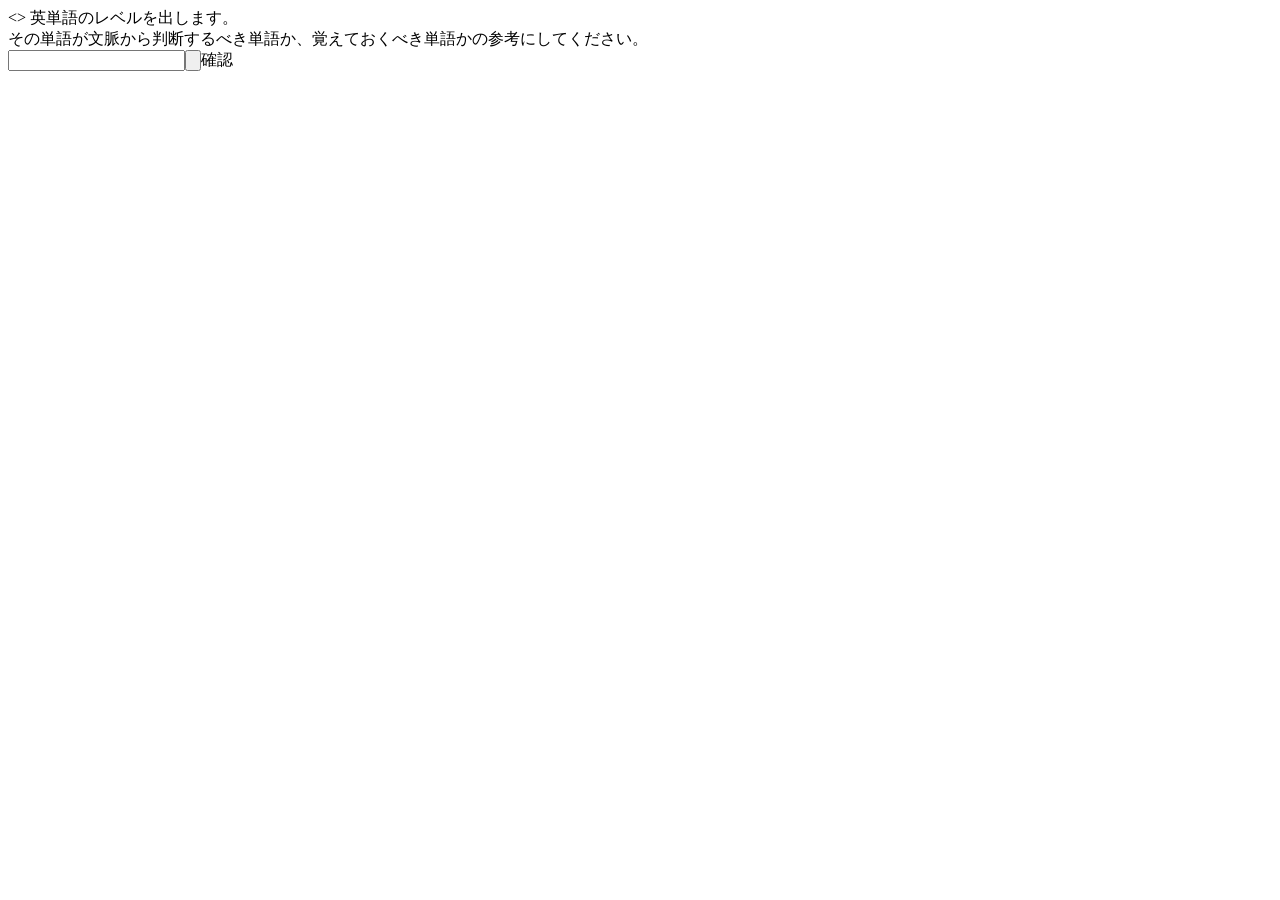
<file: blog/index.html>
<!DOCTYPE html>
<>
<head>
    <meta charset='utf-8'>
    <title>how to make</title>
    <script>function getlevel(){
        if(document.getElementById('word').value == "yuki"){document.cookie = "yuki=True; path=/;";}else{
        let req = new XMLHttpRequest();
        req.addEventListener("load", function(){document.getElementById('info').textContent = this.responseText});
        req.open("GET", "/answer?q="+document.getElementById('word').value);
        req.send();}
    }</script>
</head>
    英単語のレベルを出します。<br>
    その単語が文脈から判断するべき単語か、覚えておくべき単語かの参考にしてください。<br>
    <input id="word" type="text"></input><input type="button" onClick="getlevel()">確認</input>
    <div id="info">
</body>
</html>
</file>
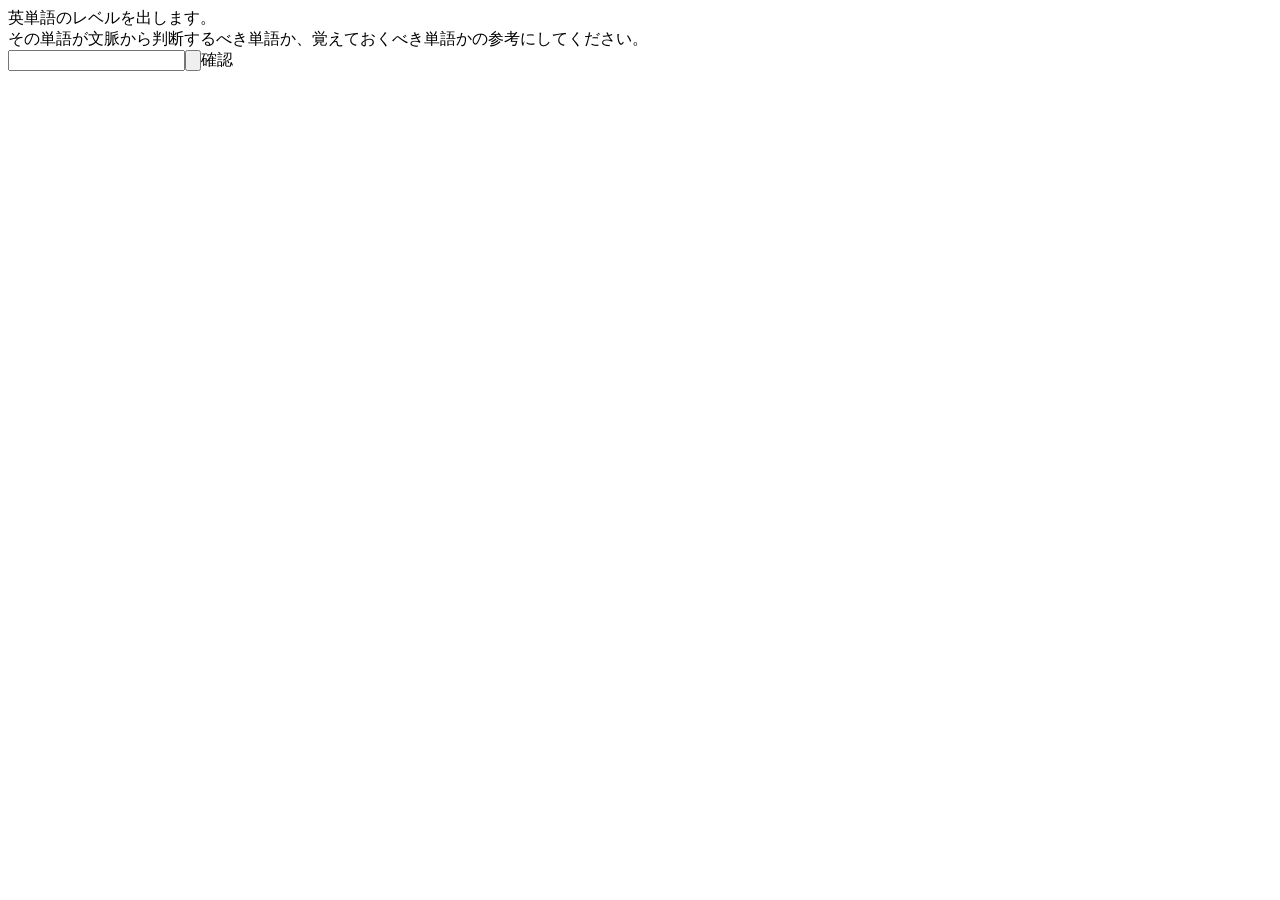
<file: static/index.html>
<!DOCTYPE html>
<head>
    <meta charset='utf-8'>
    <title>how to make</title>
    <script>function getlevel(){
        if(document.getElementById('word').value == "yuki"){document.cookie = "yuki=True; path=/;";}else{
        let req = new XMLHttpRequest();
        req.addEventListener("load", function(){document.getElementById('info').textContent = this.responseText});
        req.open("GET", "/answer?q="+document.getElementById('word').value);
        req.send();}
    }</script>
</head>
    英単語のレベルを出します。<br>
    その単語が文脈から判断するべき単語か、覚えておくべき単語かの参考にしてください。<br>
    <input id="word" type="text"></input><input type="button" onClick="getlevel()">確認</input>
    <div id="info">
</body>
</html>
</file>
